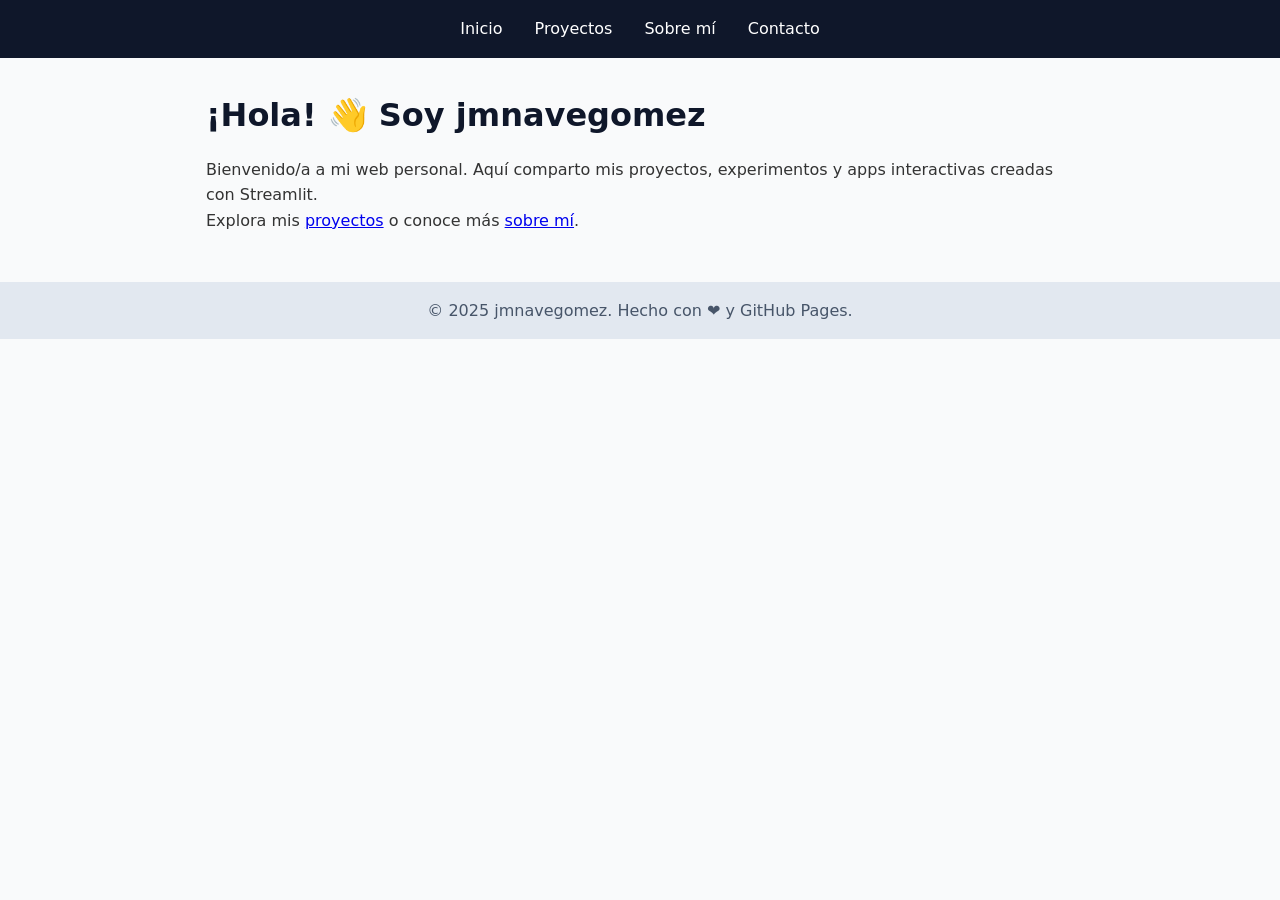
<file: index.html>
<!DOCTYPE html>
<html lang="es">
<head>
  <meta charset="UTF-8">
  <meta name="viewport" content="width=device-width, initial-scale=1.0">
  <title>Inicio - Mi Web Personal</title>
  <link rel="stylesheet" href="assets/css/style.css">
</head>
<body>
  <nav>
    <a href="index.html">Inicio</a>
    <a href="proyectos.html">Proyectos</a>
    <a href="sobre-mi.html">Sobre mí</a>
    <a href="contacto.html">Contacto</a>
  </nav>

  <div class="container">
    <h1>¡Hola! 👋 Soy jmnavegomez</h1>
    <p>Bienvenido/a a mi web personal. Aquí comparto mis proyectos, experimentos y apps interactivas creadas con Streamlit.</p>
    <p>Explora mis <a href="proyectos.html">proyectos</a> o conoce más <a href="sobre-mi.html">sobre mí</a>.</p>
  </div>

  <footer>
    © 2025 jmnavegomez. Hecho con ❤️ y GitHub Pages.
  </footer>
</body>
</html>
</file>
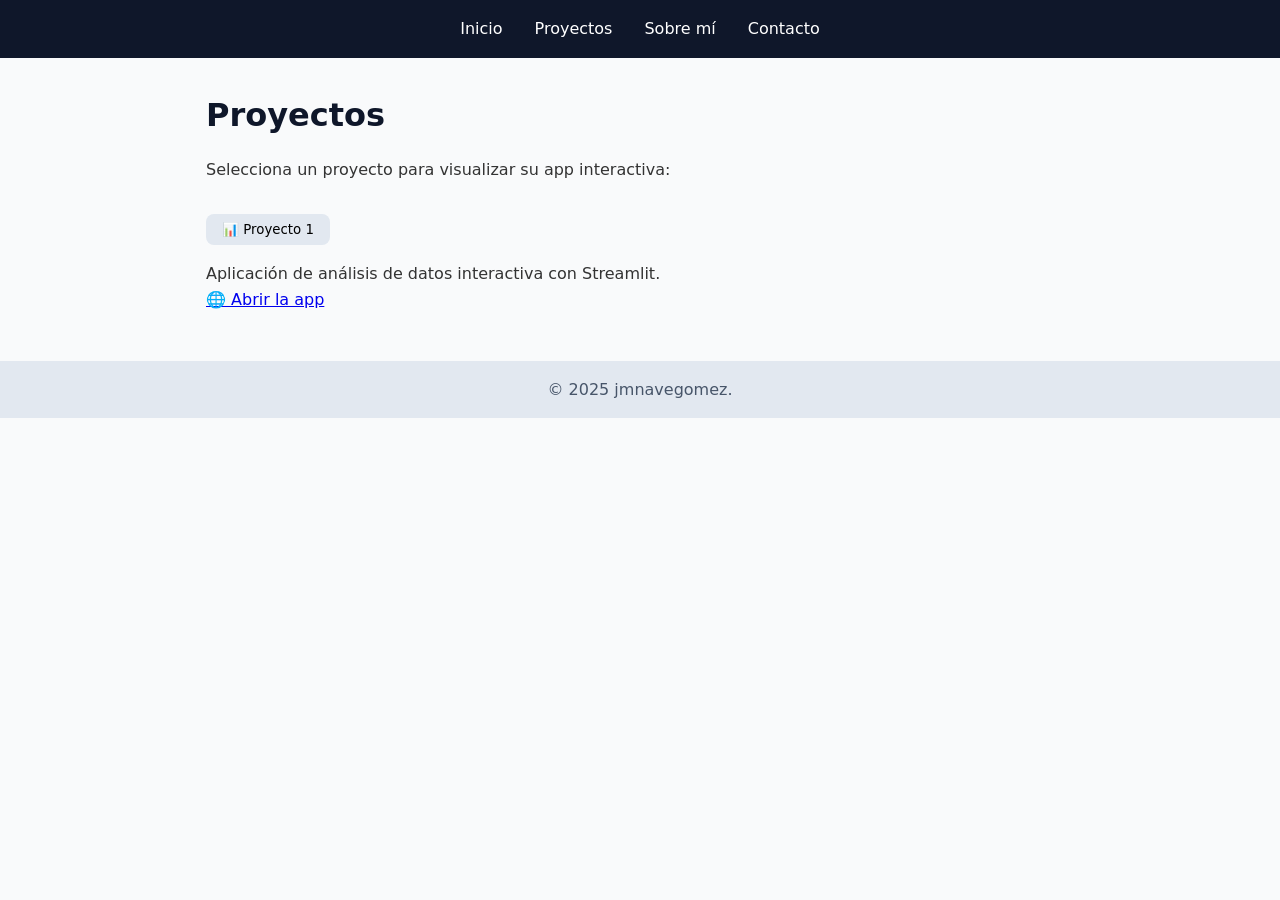
<file: proyectos.html>
<!DOCTYPE html>
<html lang="es">
<head>
  <meta charset="UTF-8">
  <meta name="viewport" content="width=device-width, initial-scale=1.0">
  <title>Proyectos</title>
  <link rel="stylesheet" href="assets/css/style.css">
  <script>
    function mostrarProyecto(id) {
      const iframes = document.querySelectorAll(".proyecto");
      const botones = document.querySelectorAll(".tab-buttons button");
      iframes.forEach(f => f.style.display = "none");
      botones.forEach(b => b.classList.remove("active"));
      document.getElementById(id).style.display = "block";
      event.target.classList.add("active");
    }

    window.onload = function() {
      mostrarProyecto('p1');
    }
  </script>
</head>
<body>
  <nav>
    <a href="index.html">Inicio</a>
    <a href="proyectos.html">Proyectos</a>
    <a href="sobre-mi.html">Sobre mí</a>
    <a href="contacto.html">Contacto</a>
  </nav>

  <div class="container">
    <h1>Proyectos</h1>
    <p>Selecciona un proyecto para visualizar su app interactiva:</p>

    <div class="tab-container">
      <div class="tab-buttons">
        <button onclick="mostrarProyecto('p1')" class="active">📊 Proyecto 1</button>
        <!-- <button onclick="mostrarProyecto('p2')">🧠 Proyecto 2</button>
        <button onclick="mostrarProyecto('p3')">🌍 Proyecto 3</button> -->
      </div>

      <div id="p1" class="proyecto">
        <p>Aplicación de análisis de datos interactiva con Streamlit.</p>
        <a href="https://logica-computacional.streamlit.app" target="_blank">
          🌐 Abrir la app
        </a>
      </div>

      <!-- <div id="p2" class="proyecto" style="display:none">
        <iframe src="https://ejemplo-proyecto2.streamlit.app"></iframe>
      </div>

      <div id="p3" class="proyecto" style="display:none">
        <iframe src="https://ejemplo-proyecto3.streamlit.app"></iframe>
      </div> -->
    </div>
  </div>

  <footer>
    © 2025 jmnavegomez.
  </footer>
</body>
</html>
</file>
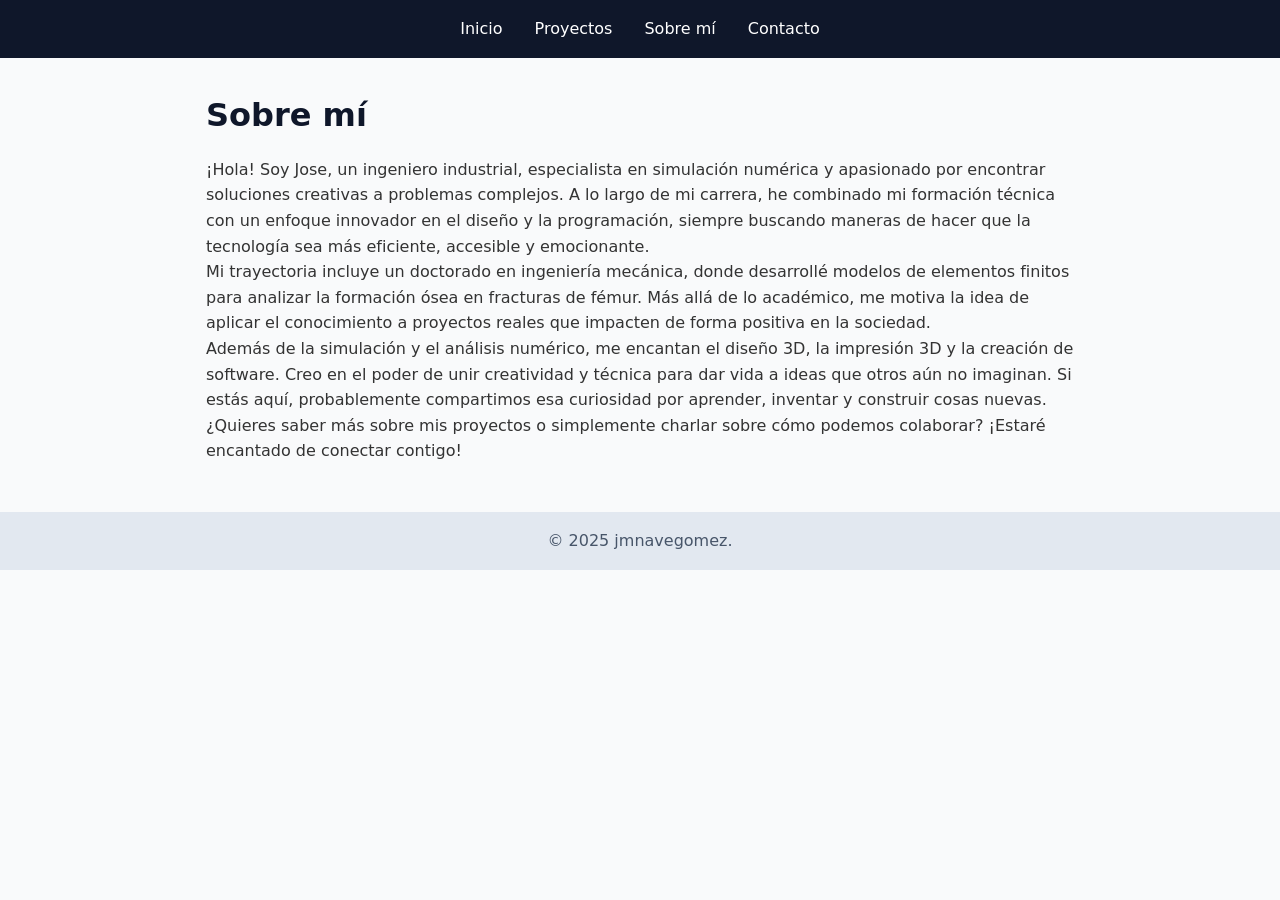
<file: sobre-mi.html>
<!DOCTYPE html>
<html lang="es">
<head>
  <meta charset="UTF-8">
  <meta name="viewport" content="width=device-width, initial-scale=1.0">
  <title>Sobre mí</title>
  <link rel="stylesheet" href="assets/css/style.css">
</head>
<body>
  <nav>
    <a href="index.html">Inicio</a>
    <a href="proyectos.html">Proyectos</a>
    <a href="sobre-mi.html">Sobre mí</a>
    <a href="contacto.html">Contacto</a>
  </nav>

  <div class="container">
    <h1>Sobre mí</h1>
    <p>¡Hola! Soy Jose, un ingeniero industrial, especialista en simulación numérica y apasionado por encontrar soluciones creativas a problemas complejos. A lo largo de mi carrera, he combinado mi formación técnica con un enfoque innovador en el diseño y la programación, siempre buscando maneras de hacer que la tecnología sea más eficiente, accesible y emocionante.</p>
    <p>Mi trayectoria incluye un doctorado en ingeniería mecánica, donde desarrollé modelos de elementos finitos para analizar la formación ósea en fracturas de fémur. Más allá de lo académico, me motiva la idea de aplicar el conocimiento a proyectos reales que impacten de forma positiva en la sociedad.</p>
    <p>Además de la simulación y el análisis numérico, me encantan el diseño 3D, la impresión 3D y la creación de software. Creo en el poder de unir creatividad y técnica para dar vida a ideas que otros aún no imaginan. Si estás aquí, probablemente compartimos esa curiosidad por aprender, inventar y construir cosas nuevas.</p>
    <p>¿Quieres saber más sobre mis proyectos o simplemente charlar sobre cómo podemos colaborar? ¡Estaré encantado de conectar contigo!</p>
  </div>

  <footer>
    © 2025 jmnavegomez.
  </footer>
</body>
</html>
</file>
<file: assets/css/style.css>
/* ---------- Estilo general ---------- */
* {
  margin: 0;
  padding: 0;
  box-sizing: border-box;
  font-family: "Inter", system-ui, sans-serif;
}

body {
  background-color: #f9fafb;
  color: #333;
  line-height: 1.6;
}

/* ---------- Navegación ---------- */
nav {
  background-color: #0f172a;
  color: white;
  display: flex;
  justify-content: center;
  gap: 2rem;
  padding: 1rem 0;
}

nav a {
  color: white;
  text-decoration: none;
  font-weight: 500;
  transition: color 0.2s;
}

nav a:hover {
  color: #38bdf8;
}

/* ---------- Contenido ---------- */
.container {
  max-width: 900px;
  margin: 2rem auto;
  padding: 0 1rem;
}

/* ---------- Encabezados ---------- */
h1, h2 {
  margin-bottom: 1rem;
  color: #0f172a;
}

/* ---------- Footer ---------- */
footer {
  text-align: center;
  padding: 1rem;
  background: #e2e8f0;
  color: #475569;
  margin-top: 3rem;
}

/* ---------- Pestañas de proyectos ---------- */
.tab-container {
  margin-top: 2rem;
}

.tab-buttons {
  display: flex;
  gap: 0.5rem;
  margin-bottom: 1rem;
}

.tab-buttons button {
  padding: 0.5rem 1rem;
  background: #e2e8f0;
  border: none;
  border-radius: 8px;
  cursor: pointer;
  font-weight: 500;
  transition: background 0.2s;
}

.tab-buttons button.active {
  background: #38bdf8;
  color: white;
}

iframe {
  width: 100%;
  height: 600px;
  border: 1px solid #cbd5e1;
  border-radius: 8px;
}
</file>
